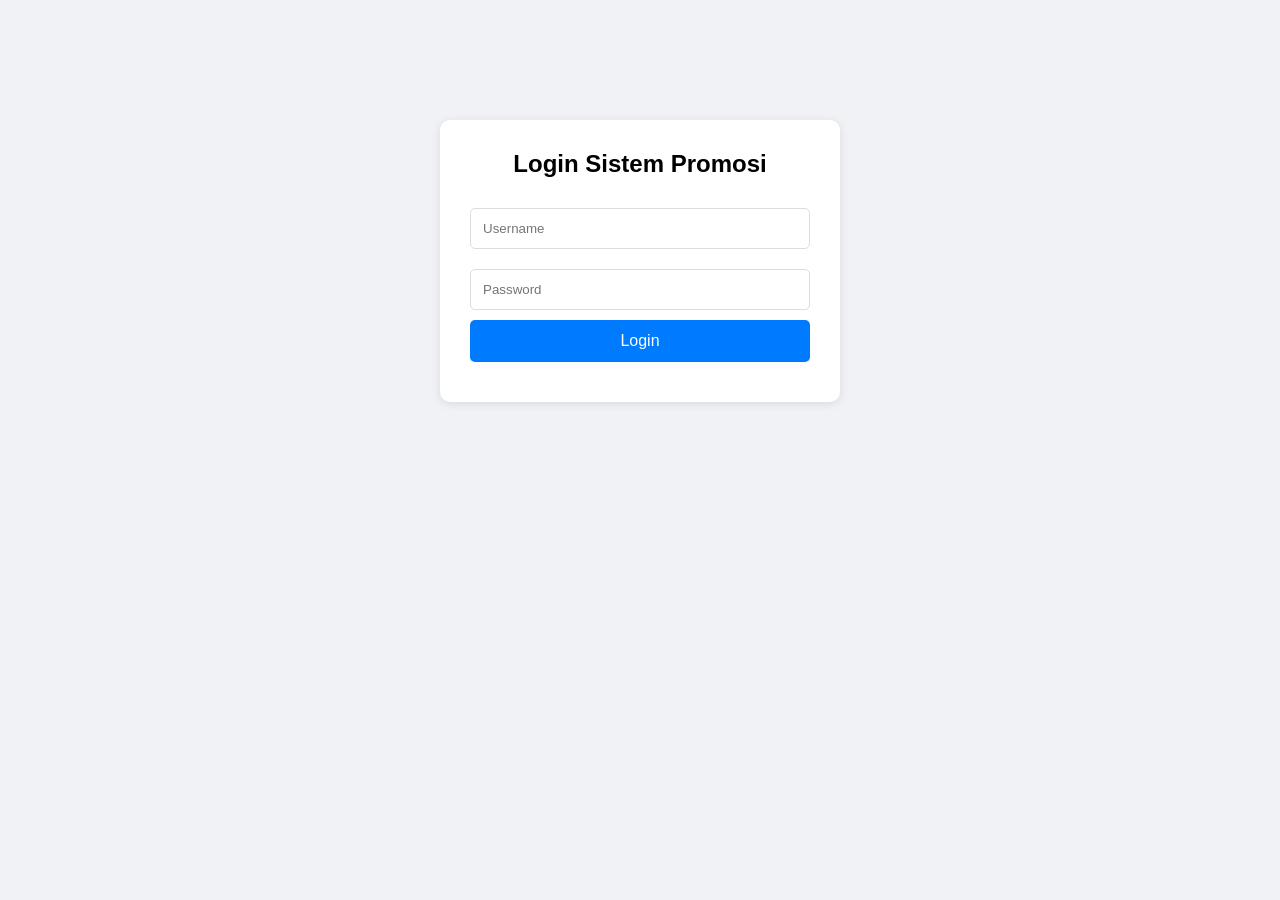
<file: web-promosi/index.html>
<!DOCTYPE html>
<html lang="id">
<head>
    <meta charset="UTF-8">
    <meta name="viewport" content="width=device-width, initial-scale=1.0">
    <title>Login - Promosi Task Manager</title>
    <link rel="stylesheet" href="css/style.css">
    <link rel="stylesheet" href="css/toast.css">
</head>
<body>
    <div class="container">
        <div class="login-container">
            <h2>Login Sistem Promosi</h2>
            <input type="text" id="username" placeholder="Username">
            <input type="password" id="password" placeholder="Password">
            <button onclick="login()">Login</button>
            <div id="loginError" class="error"></div>
        </div>
    </div>

    <script src="js/config.js"></script>
    <script src="js/supabase.js"></script>
    <script src="js/toast.js"></script>
    <script src="js/auth.js"></script>
</body>
</html>
</file>
<file: web-promosi/css/style.css>
* {
    margin: 0;
    padding: 0;
    box-sizing: border-box;
}

body {
    font-family: Arial, sans-serif;
    background: #f0f2f5;
}

.container {
    max-width: 1200px;
    margin: 0 auto;
    padding: 20px;
}

.login-container {
    max-width: 400px;
    margin: 100px auto;
    background: white;
    padding: 30px;
    border-radius: 10px;
    box-shadow: 0 2px 10px rgba(0,0,0,0.1);
}

.login-container h2 {
    text-align: center;
    margin-bottom: 20px;
}

.login-container input {
    width: 100%;
    padding: 12px;
    margin: 10px 0;
    border: 1px solid #ddd;
    border-radius: 5px;
}

.login-container button {
    width: 100%;
    padding: 12px;
    background: #007bff;
    color: white;
    border: none;
    border-radius: 5px;
    cursor: pointer;
    font-size: 16px;
}

.navbar {
    background: #2c3e50;
    color: white;
    padding: 15px 20px;
    display: flex;
    justify-content: space-between;
    align-items: center;
    flex-wrap: wrap;
}

.nav-links a {
    color: white;
    text-decoration: none;
    margin-left: 20px;
    cursor: pointer;
}

.card {
    background: white;
    border-radius: 10px;
    padding: 20px;
    margin-bottom: 20px;
    box-shadow: 0 2px 5px rgba(0,0,0,0.1);
}

.card h3 {
    margin-bottom: 15px;
    border-bottom: 2px solid #007bff;
    padding-bottom: 10px;
}

.form-group {
    margin-bottom: 15px;
}

.form-group label {
    display: block;
    margin-bottom: 5px;
    font-weight: bold;
}

.form-group input,
.form-group select,
.form-group textarea {
    width: 100%;
    padding: 10px;
    border: 1px solid #ddd;
    border-radius: 5px;
}

button {
    background: #28a745;
    color: white;
    border: none;
    padding: 10px 20px;
    border-radius: 5px;
    cursor: pointer;
}

button.danger {
    background: #dc3545;
}

.hidden {
    display: none;
}

table {
    width: 100%;
    border-collapse: collapse;
}

table th,
table td {
    border: 1px solid #ddd;
    padding: 10px;
    text-align: left;
}

table th {
    background: #f8f9fa;
}

.task-card {
    border: 1px solid #ddd;
    border-radius: 10px;
    padding: 15px;
    margin-bottom: 15px;
    background: #f9f9f9;
}

.task-card img {
    max-width: 200px;
    border-radius: 5px;
}

.task-card button {
    margin-top: 10px;
    margin-right: 10px;
}

.tabs {
    display: flex;
    gap: 10px;
    margin-bottom: 20px;
    flex-wrap: wrap;
}

.tab-btn {
    background: #e9ecef;
    color: #333;
    padding: 10px 20px;
    border: none;
    cursor: pointer;
}

.tab-btn.active {
    background: #007bff;
    color: white;
}

.tab-pane {
    display: none;
}

.tab-pane.active {
    display: block;
}

.welcome-banner {
    background: linear-gradient(135deg, #667eea 0%, #764ba2 100%);
    color: white;
    padding: 30px;
    border-radius: 10px;
    margin-bottom: 20px;
}

.image-preview {
    max-width: 200px;
    margin-top: 10px;
    border: 1px solid #ddd;
}

.error {
    color: red;
    text-align: center;
    margin-top: 10px;
}
</file>
<file: web-promosi/css/toast.css>
/* Toast Notification Style */
.toast-container {
    position: fixed;
    bottom: 20px;
    right: 20px;
    z-index: 9999;
    display: flex;
    flex-direction: column;
    gap: 10px;
}

.toast {
    min-width: 280px;
    max-width: 350px;
    padding: 15px 20px;
    border-radius: 8px;
    color: white;
    font-size: 14px;
    font-family: Arial, sans-serif;
    box-shadow: 0 4px 12px rgba(0,0,0,0.15);
    animation: slideInRight 0.3s ease;
    display: flex;
    align-items: center;
    justify-content: space-between;
    gap: 12px;
    cursor: pointer;
}

.toast-success {
    background: linear-gradient(135deg, #28a745, #20c997);
    border-left: 5px solid #155724;
}

.toast-error {
    background: linear-gradient(135deg, #dc3545, #c82333);
    border-left: 5px solid #721c24;
}

.toast-warning {
    background: linear-gradient(135deg, #ffc107, #e0a800);
    border-left: 5px solid #856404;
    color: #333;
}

.toast-info {
    background: linear-gradient(135deg, #17a2b8, #138496);
    border-left: 5px solid #0c5460;
}

.toast-icon {
    font-size: 20px;
    min-width: 24px;
}

.toast-message {
    flex: 1;
    word-wrap: break-word;
    white-space: pre-wrap;
}

.toast-close {
    background: none;
    border: none;
    color: white;
    font-size: 18px;
    cursor: pointer;
    padding: 0;
    margin: 0;
    opacity: 0.7;
    transition: opacity 0.2s;
}

.toast-close:hover {
    opacity: 1;
}

.toast-progress {
    position: absolute;
    bottom: 0;
    left: 0;
    height: 3px;
    background: rgba(255,255,255,0.5);
    border-radius: 0 0 8px 8px;
    animation: progress 3s linear forwards;
}

@keyframes slideInRight {
    from {
        transform: translateX(100%);
        opacity: 0;
    }
    to {
        transform: translateX(0);
        opacity: 1;
    }
}

@keyframes progress {
    from {
        width: 100%;
    }
    to {
        width: 0%;
    }
}

.toast.fade-out {
    animation: fadeOut 0.3s ease forwards;
}

@keyframes fadeOut {
    from {
        opacity: 1;
        transform: translateX(0);
    }
    to {
        opacity: 0;
        transform: translateX(100%);
    }
}
</file>
